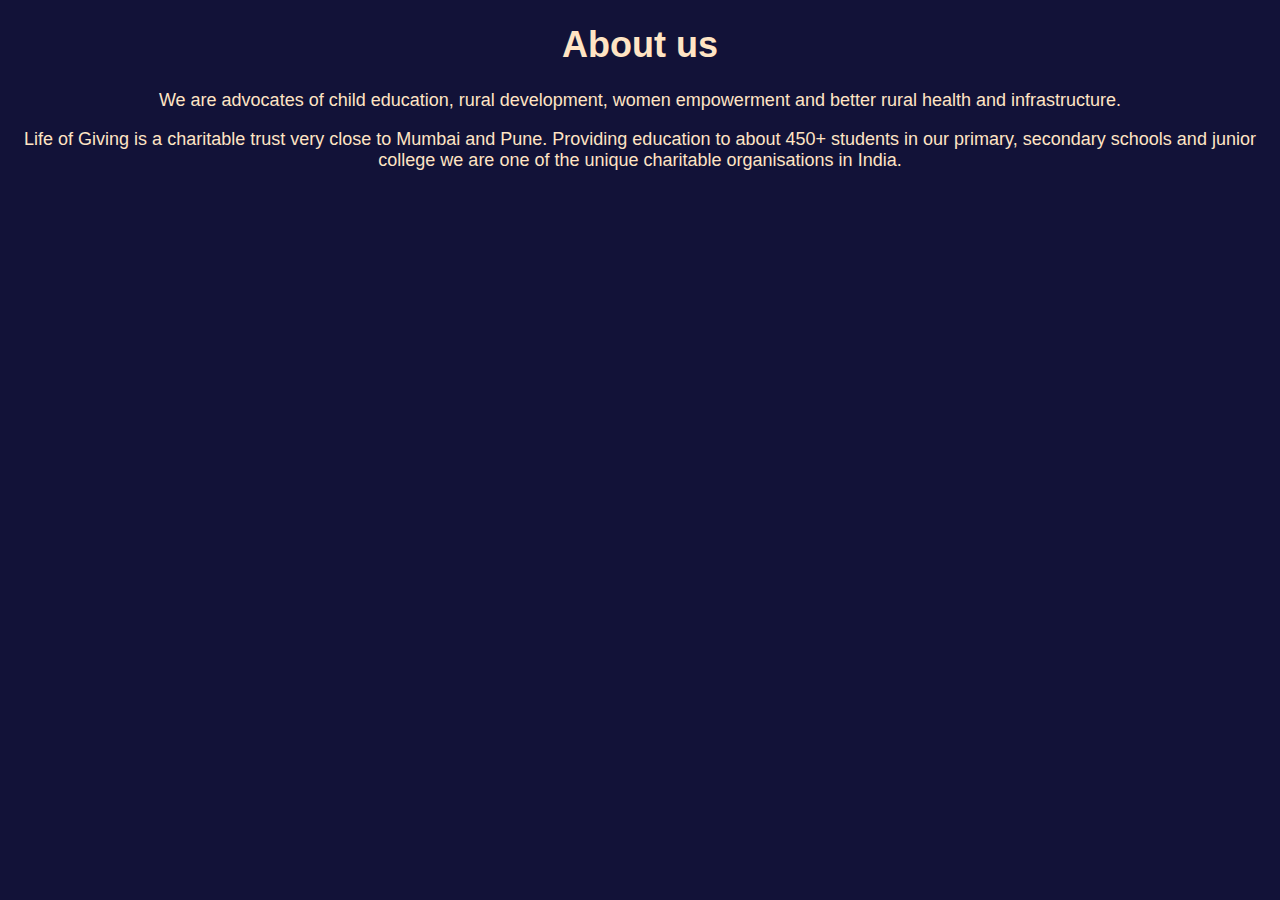
<file: about.html>
<!DOCTYPE html>
<html lang="en">
<head>
    <meta charset="UTF-8">
    <meta name="viewport" content="width=device-width, initial-scale=1.0">
    <title>About Us</title>

<style>
    body {
  font-family: Arial, Helvetica, sans-serif;
  font-size: large;
  color: bisque;
  
  margin: 0;
  background-color: rgb(18, 18, 56);
  
}

html {
  box-sizing: border-box;
}
*, *:before, *:after {
  box-sizing: inherit;
}

.column {
  float: left;
  width: 33.3%;
  margin-bottom: 16px;
  padding: 0 8px;
}
@media screen and (max-width: 650px) {
  .column {
    width: 100%;
    display: block;
  }


</style>
</head>
<body>
    <div class="about-section">
        
        <h1 style="text-align:center">About us</h1>
        <p style ="text-align:center">We are advocates of child education, rural development, women empowerment and better rural health and infrastructure.</p>
        <p style="text-align:center">Life of Giving is a charitable trust very close to Mumbai and Pune. Providing education to about 450+ students in our primary, secondary schools and junior college we are one of the unique charitable organisations in India.</p>
      </div>
</body>
</html>
</file>
